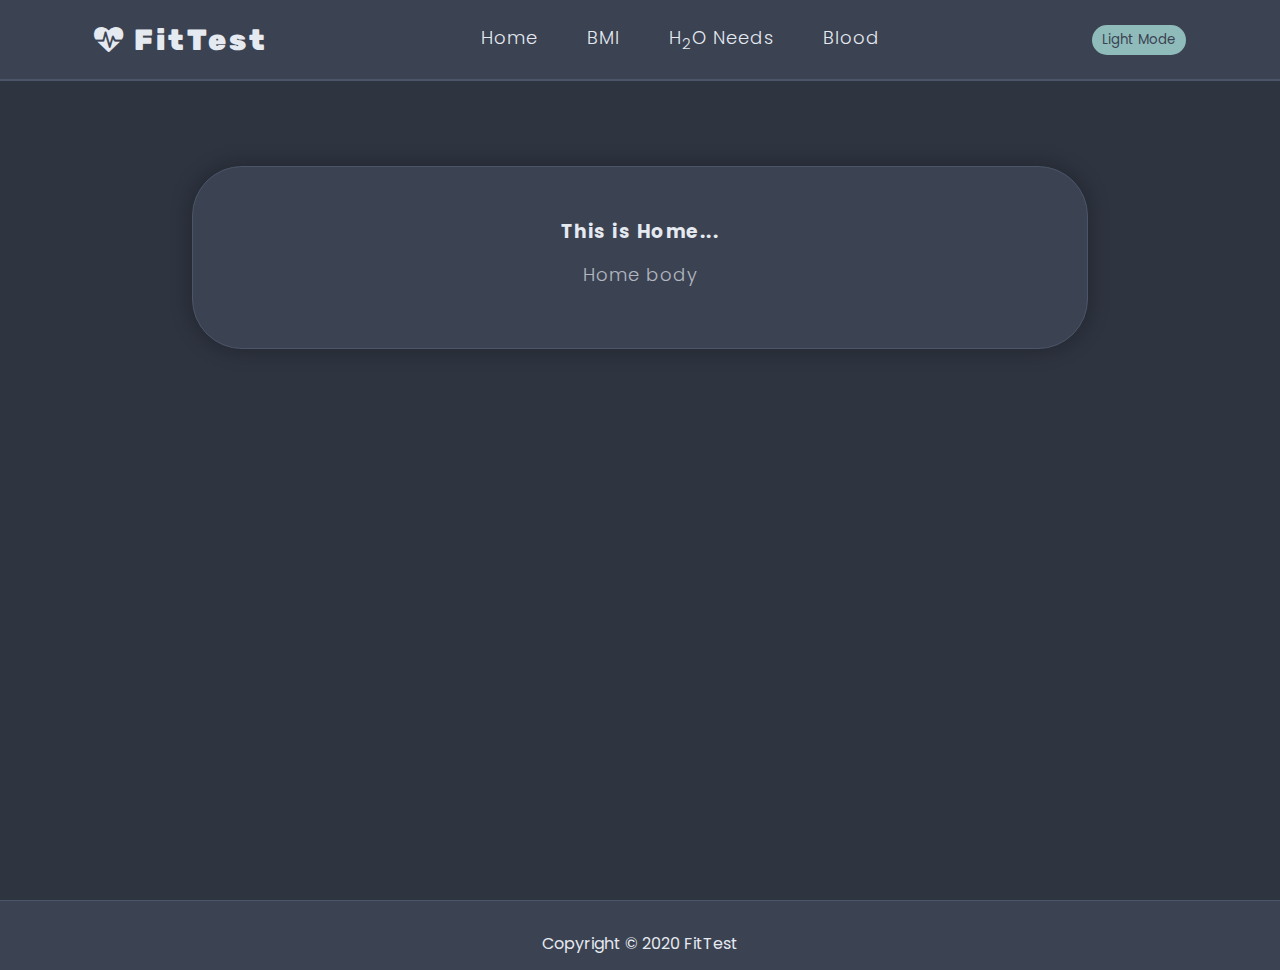
<file: public/index.html>
<!DOCTYPE html>
<html lang="en">
	<head>
		<meta charset="UTF-8" />
		<meta name="viewport" content="width=device-width, initial-scale=1.0" />
		<title>FitTest| Home</title>
		<link rel="shortcut icon" type="image/png" href="./extra/favicont.ico" />
		<link
			rel="stylesheet"
			href="https://cdnjs.cloudflare.com/ajax/libs/font-awesome/4.7.0/css/font-awesome.min.css"
		/>
		<link rel="stylesheet" href="./css/main.min.css" />

		<link
			href="https://fonts.googleapis.com/css2?family=Poppins:ital,wght@0,300;0,500;1,300;1,500&display=swap"
			rel="stylesheet"
		/>
		<link
			href="https://fonts.googleapis.com/css2?family=Rubik:wght@500;700&display=swap"
			rel="stylesheet"
		/>
	</head>
	<body>
		<div id="wrapper">
			<nav>
				<div class="logo">
					<h3>
						<a href=""><i class="fa fa-heartbeat"></i> FitTest</a>
					</h3>
				</div>

				<ul class="nav-link">
					<li><a href="#home">Home</a></li>
					<li><a href="#bmi">BMI</a></li>
					<li><a href="#water-need">H<sub>2</sub>O Needs</a></li>
					<li><a href="#blood">Blood</a></li>
				</ul>
				<button class="switchmode">Light Mode</button>
				<div class="burger">
					<div class="line1"></div>
					<div class="line2"></div>
					<div class="line3"></div>
				</div>
			</nav>
			<div class="sectioncontainer">
				<section class="container isComponent">
					<div id="home">
						<h3>This is Home...</h3>
						<p>
							Home body
						</p>
					</div>
				</section>

				<section class="container isComponent">
					<div id="bmi">
						<h3>Calculate your Body Mass Index</h3>
						<p>
							BMI (Body Mass Index) is important as it is widely regarded that
							your chances of having a longer and healthier life are improved if
							you have a healthy BMI. So check out your BMI with simple
							parameters to stay fit , stay healthy and live longer.
						</p>
						<form action="">
							<label for="height">Height: </label>
							<input
								type="number"
								step="any"
								id="height"
								placeholder="Height in cms"
								value=""
								required
							/><br />
							<label for="weight">Weight: </label>
							<input
								type="number"
								step="any"
								id="weight"
								placeholder="Weight in kgs"
								value=""
								required
							/><br />
							<button id="button-bmi" class="button-bmi" type="submit">
								Calculate
							</button>
						</form>
						<div class="results"></div>
					</div>
				</section>
				<section class="container isComponent">
					<div id="water-need" >
						<h3>Calculate your Daily Water Requirements</h3>
						<p>
							Water is important for most processes your body goes through in a
							day. When you drink water, you replenish your stores. Without
							enough water, your body and its organs can’t function properly.
							But still many times the amount of water to be consumed always
							remains a question. So check your water requirements instantly.
						</p>
						<form action="">
							<label for="weight">Weight: </label>
							<input
								type="number"
								step="any"
								id="weight"
								placeholder="Weight in kgs"
								value=""
								required
							/><br />
							<label for="excerciseMinutes">Exercise: </label>
							<input
								type="number"
								step="any"
								id="excerciseMinutes"
								placeholder="Daliy Exercices in minutes"
								value=""
								required
							/><br />
							<button id="button-water-needs" class="button-bmi" type="submit">
								Calculate
							</button>
						</form>
						<div class="results"></div>
					</div>
				</section>
				<footer>
					<p>Copyright © 2020 FitTest 
					</p>
				</footer>
			</div>
			<script src="./js/fit.js"></script>
			<script src="./js/app.js" type="module"></script>
		</div>
	</body>
</html>
</file>
<file: public/css/main.min.css>
:root{--color-background: #2e3440;--color-primary: #3b4252;--color-mild: #4c566a;--color-secondary: #e5e9f0}.lightmode{--color-background: #E5E9F0;--color-primary: #ECEFF4;--color-mild: #D8DEE9;--color-secondary: #3b4252}*{margin:0;padding:0;-webkit-box-sizing:border-box;box-sizing:border-box;font-family:"Poppins", sans-serif}body{background-color:var(--color-background)}nav{-webkit-transition:0.2s ease-out;transition:0.2s ease-out;display:-webkit-box;display:-ms-flexbox;display:flex;-ms-flex-pack:distribute;justify-content:space-around;-webkit-box-align:center;-ms-flex-align:center;align-items:center;z-index:1;width:100%;position:fixed;border-bottom:2px solid var(--color-mild);min-height:9vh;font-family:"Poppins", sans-serif;background-color:var(--color-primary)}nav .logo{letter-spacing:3px;font-size:25px}nav .logo h3 a{color:var(--color-secondary);font-family:'Rubik', sans-serif;font-weight:bolder;text-decoration:none}nav .nav-link{display:-webkit-box;display:-ms-flexbox;display:flex;-ms-flex-pack:distribute;justify-content:space-around;width:35%}nav .nav-link li{list-style:none}nav .nav-link li a{color:var(--color-secondary);text-decoration:none;letter-spacing:1px;font-weight:300;font-size:18px;padding:6px 9px;border-radius:6px}nav .nav-link li:hover a{background-color:var(--color-mild);-webkit-transition:0.04s ease-in;transition:0.04s ease-in}nav .nav-link li:active a{background-color:#8FBCBB;-webkit-transition:0.04s ease-in;transition:0.04s ease-in}nav .switchmode{padding:5px 10px;border:none;border-radius:30px;background-color:#8FBCBB;color:#3b4252}nav .switchmode:hover{opacity:0.85}nav .switchmode:focus{outline:none}nav .burger{display:none}nav .burger div{width:25px;height:3px;background-color:var(--color-secondary);margin:5px;-webkit-transition:all 0.3s ease;transition:all 0.3s ease}.sectioncontainer .container{background-color:var(--color-background);-webkit-transition:0.15s ease-out;transition:0.15s ease-out;min-height:100vh;padding:13% 0 9% 0}.sectioncontainer .container #bmi,.sectioncontainer .container #water-need,.sectioncontainer .container #home{width:70%;border:1px solid var(--color-mild);border-radius:50px;-webkit-transition:0.15s ease-out;transition:0.15s ease-out;-webkit-box-shadow:0px 0px 20px 2px rgba(0,0,0,0.25);box-shadow:0px 0px 20px 2px rgba(0,0,0,0.25);margin:auto;text-align:center;background-color:var(--color-primary);padding:40px 0}.sectioncontainer .container #bmi h3,.sectioncontainer .container #water-need h3,.sectioncontainer .container #home h3{color:var(--color-secondary);letter-spacing:1.5px;margin:auto;padding:10px 0 15px 0}.sectioncontainer .container #bmi p,.sectioncontainer .container #water-need p,.sectioncontainer .container #home p{padding:0 10%;padding-bottom:20px;letter-spacing:1px;font-size:18px;line-height:27px;color:var(--color-secondary);font-weight:300;opacity:0.7}.sectioncontainer .container #bmi .results p,.sectioncontainer .container #water-need .results p,.sectioncontainer .container #home .results p{font-size:20px;font-weight:400;padding-bottom:9px;opacity:0.85}.sectioncontainer .container #bmi .results .warning-msg,.sectioncontainer .container #water-need .results .warning-msg,.sectioncontainer .container #home .results .warning-msg{color:#EBCB8B}.sectioncontainer .container #bmi .results .normal-msg,.sectioncontainer .container #water-need .results .normal-msg,.sectioncontainer .container #home .results .normal-msg{color:#A3BE8C}.sectioncontainer .container #bmi .results .severe-msg,.sectioncontainer .container #water-need .results .severe-msg,.sectioncontainer .container #home .results .severe-msg{color:#BF616A}.sectioncontainer .container #bmi .results .invalid-msg,.sectioncontainer .container #water-need .results .invalid-msg,.sectioncontainer .container #home .results .invalid-msg{margin-top:15px;font-style:oblique;line-height:0px;font-size:18px}.sectioncontainer .container #bmi label,.sectioncontainer .container #water-need label,.sectioncontainer .container #home label{font-weight:500;letter-spacing:1.8px;color:var(--color-secondary)}.sectioncontainer .container #bmi input,.sectioncontainer .container #water-need input,.sectioncontainer .container #home input{padding:8px 0;text-align:center;margin:5px;color:var(--color-secondary);border-radius:20px;border:2px solid var(--color-background);background-color:var(--color-mild)}.sectioncontainer .container #bmi input:hover,.sectioncontainer .container #water-need input:hover,.sectioncontainer .container #home input:hover{border:2px solid #8FBCBB;-webkit-transition:0.25s ease;transition:0.25s ease}.sectioncontainer .container #bmi input:focus,.sectioncontainer .container #water-need input:focus,.sectioncontainer .container #home input:focus{outline:none}.sectioncontainer .container #bmi input[type=number]::-webkit-inner-spin-button,.sectioncontainer .container #bmi input[type=number]::-webkit-outer-spin-button,.sectioncontainer .container #water-need input[type=number]::-webkit-inner-spin-button,.sectioncontainer .container #water-need input[type=number]::-webkit-outer-spin-button,.sectioncontainer .container #home input[type=number]::-webkit-inner-spin-button,.sectioncontainer .container #home input[type=number]::-webkit-outer-spin-button{-webkit-appearance:none;margin:0}.sectioncontainer .container #bmi ::-webkit-input-placeholder,.sectioncontainer .container #water-need ::-webkit-input-placeholder,.sectioncontainer .container #home ::-webkit-input-placeholder{color:var(--color-secondary);opacity:0.4;letter-spacing:2px}.sectioncontainer .container #bmi :-ms-input-placeholder,.sectioncontainer .container #water-need :-ms-input-placeholder,.sectioncontainer .container #home :-ms-input-placeholder{color:var(--color-secondary);opacity:0.4;letter-spacing:2px}.sectioncontainer .container #bmi ::-ms-input-placeholder,.sectioncontainer .container #water-need ::-ms-input-placeholder,.sectioncontainer .container #home ::-ms-input-placeholder{color:var(--color-secondary);opacity:0.4;letter-spacing:2px}.sectioncontainer .container #bmi ::placeholder,.sectioncontainer .container #water-need ::placeholder,.sectioncontainer .container #home ::placeholder{color:var(--color-secondary);opacity:0.4;letter-spacing:2px}.sectioncontainer .container #bmi .button-bmi,.sectioncontainer .container #water-need .button-bmi,.sectioncontainer .container #home .button-bmi{background-color:#8FBCBB;opacity:1;border-radius:30px;border:none;color:#3b4252;font-size:16px;margin-top:10px;padding:10px;margin-bottom:15px}.sectioncontainer .container #bmi .button-bmi:hover,.sectioncontainer .container #water-need .button-bmi:hover,.sectioncontainer .container #home .button-bmi:hover{background-color:#8FBCBB;opacity:0.80;-webkit-transition:0.1s ease-in;transition:0.1s ease-in}.sectioncontainer .container #bmi .button-bmi:focus,.sectioncontainer .container #water-need .button-bmi:focus,.sectioncontainer .container #home .button-bmi:focus{outline:none}footer{min-height:70px;background-color:var(--color-primary);text-align:center;padding-top:30px;width:100%;color:var(--color-secondary);border-top:1px solid var(--color-mild)}@media (max-width: 768px){#wrapper{position:relative;overflow-x:hidden}#wrapper nav .nav-link{position:absolute;right:0px;height:91vh;top:8vh;background-color:var(--color-primary);display:-webkit-box;display:-ms-flexbox;display:flex;-webkit-box-orient:vertical;-webkit-box-direction:normal;-ms-flex-direction:column;flex-direction:column;-webkit-box-pack:start;-ms-flex-pack:start;justify-content:start;width:45%;-webkit-transform:translateX(100%);transform:translateX(100%);-webkit-transition:-webkit-transform 0.36s ease-in;transition:-webkit-transform 0.36s ease-in;transition:transform 0.36s ease-in;transition:transform 0.36s ease-in, -webkit-transform 0.36s ease-in}#wrapper nav .nav-link li{width:90%;border-radius:15px;margin:8% auto;opacity:0;text-align:center}#wrapper nav .nav-link li:hover{background-color:var(--color-mild)}#wrapper nav .nav-link li:hover a{border:none}#wrapper nav .nav-link li a{border:none;display:inline-block;width:100%;font-family:'Rubik', sans-serif;font-weight:400}#wrapper nav .nav-active{-webkit-transform:translateX(0);transform:translateX(0)}#wrapper nav .switchmode{margin-left:9%}#wrapper nav .burger{cursor:pointer;display:block}#wrapper .sectioncontainer{padding-top:15%;opacity:1;-webkit-transition:0.4s ease-out;transition:0.4s ease-out}#wrapper .sectioncontainer-sidebar{opacity:0.45;-webkit-transition:0.4s ease-in;transition:0.4s ease-in}#wrapper .container #bmi,#wrapper .container #water-need,#wrapper .container #home{width:93%;margin:auto;padding:5%;border-radius:30px;-webkit-box-shadow:0px 0px 10px 1px rgba(0,0,0,0.25);box-shadow:0px 0px 10px 1px rgba(0,0,0,0.25)}#wrapper .container #bmi p,#wrapper .container #water-need p,#wrapper .container #home p{font-size:15px;line-height:20px;padding:0;text-align:center;margin-bottom:15px}#wrapper .container #bmi label,#wrapper .container #water-need label,#wrapper .container #home label{font-size:17px;font-weight:400}#wrapper .container #bmi .results p,#wrapper .container #water-need .results p,#wrapper .container #home .results p{font-size:18px;margin-bottom:9px}#wrapper .container #bmi .button-bmi,#wrapper .container #water-need .button-bmi,#wrapper .container #home .button-bmi{margin-bottom:20px}#wrapper .container #bmi .invalid-msg,#wrapper .container #water-need .invalid-msg,#wrapper .container #home .invalid-msg{font-style:oblique;font-size:18px;margin:0px;padding:0}#wrapper footer{padding-bottom:30px}@-webkit-keyframes navLinkFade{from{opacity:0;-webkit-transform:translateX(50px);transform:translateX(50px)}to{opacity:1;-webkit-transform:translateX(0px);transform:translateX(0px)}}@keyframes navLinkFade{from{opacity:0;-webkit-transform:translateX(50px);transform:translateX(50px)}to{opacity:1;-webkit-transform:translateX(0px);transform:translateX(0px)}}.toggle .line1{-webkit-transform:rotate(-45deg) translate(-5px, 6px);transform:rotate(-45deg) translate(-5px, 6px)}.toggle .line2{opacity:0%}.toggle .line3{-webkit-transform:rotate(45deg) translate(-5px, -6px);transform:rotate(45deg) translate(-5px, -6px)}}
</file>
